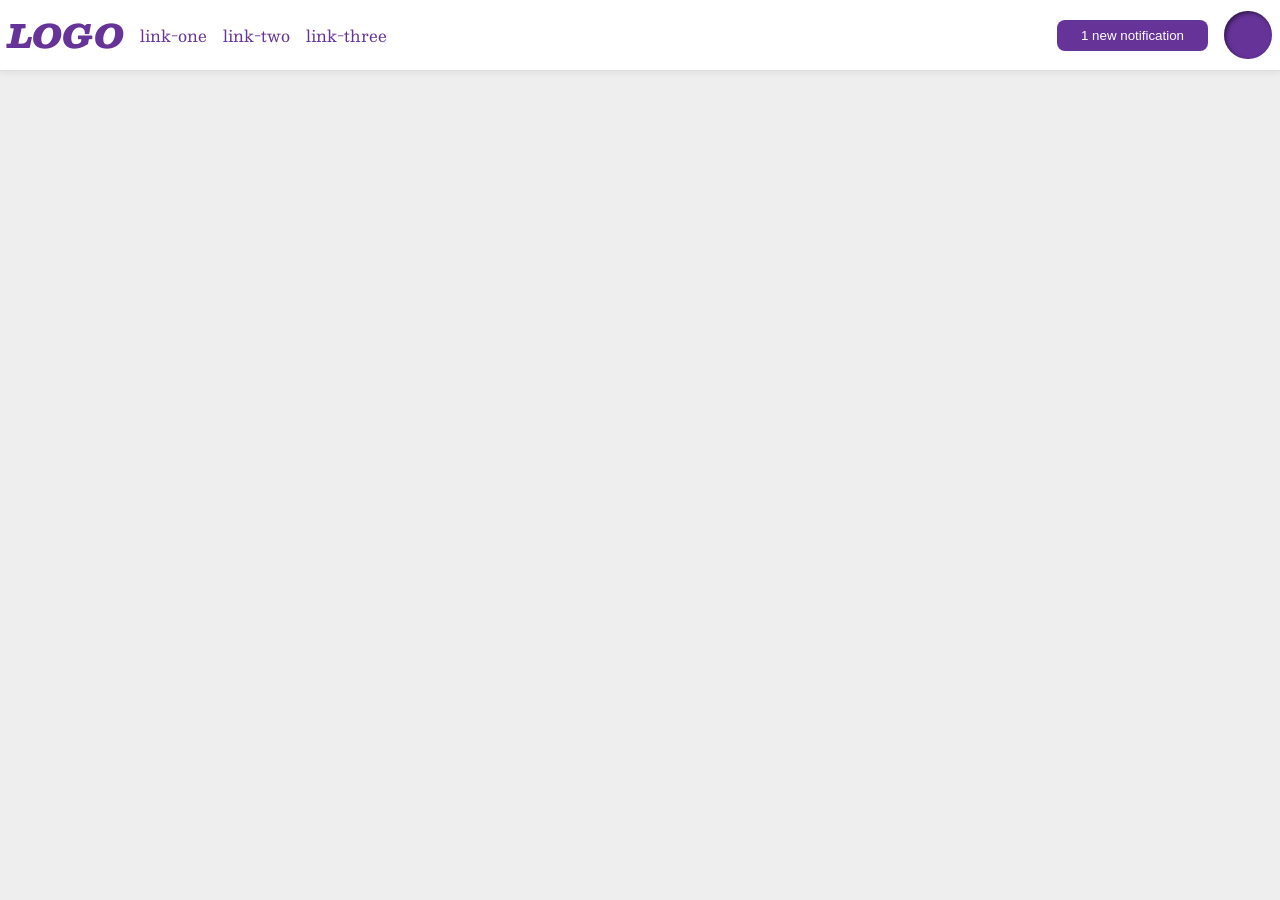
<file: foundations/flex/03-flex-header-2/index.html>
<!DOCTYPE html>
<html lang="en">
  <head>
    <meta charset="UTF-8">
    <meta http-equiv="X-UA-Compatible" content="IE=edge">
    <meta name="viewport" content="width=device-width, initial-scale=1.0">
    <title>Flex Header 2</title>
    <link rel="stylesheet" href="style.css">
  </head>
  <body>
    <div class="header">
      <div class="left-icon">
        <div class="logo">
          LOGO
        </div>
        <ul class="links">
          <li><a href="https://google.com">link-one</a></li>
          <li><a href="https://google.com">link-two</a></li>
          <li><a href="https://google.com">link-three</a></li>
        </ul>
      </div>
      <div class="right-icon">
        <button class="notifications">
          1 new notification
        </button>
        <div class="profile-image"></div>
      </div>
    </div>
  </body>
</html>
</file>
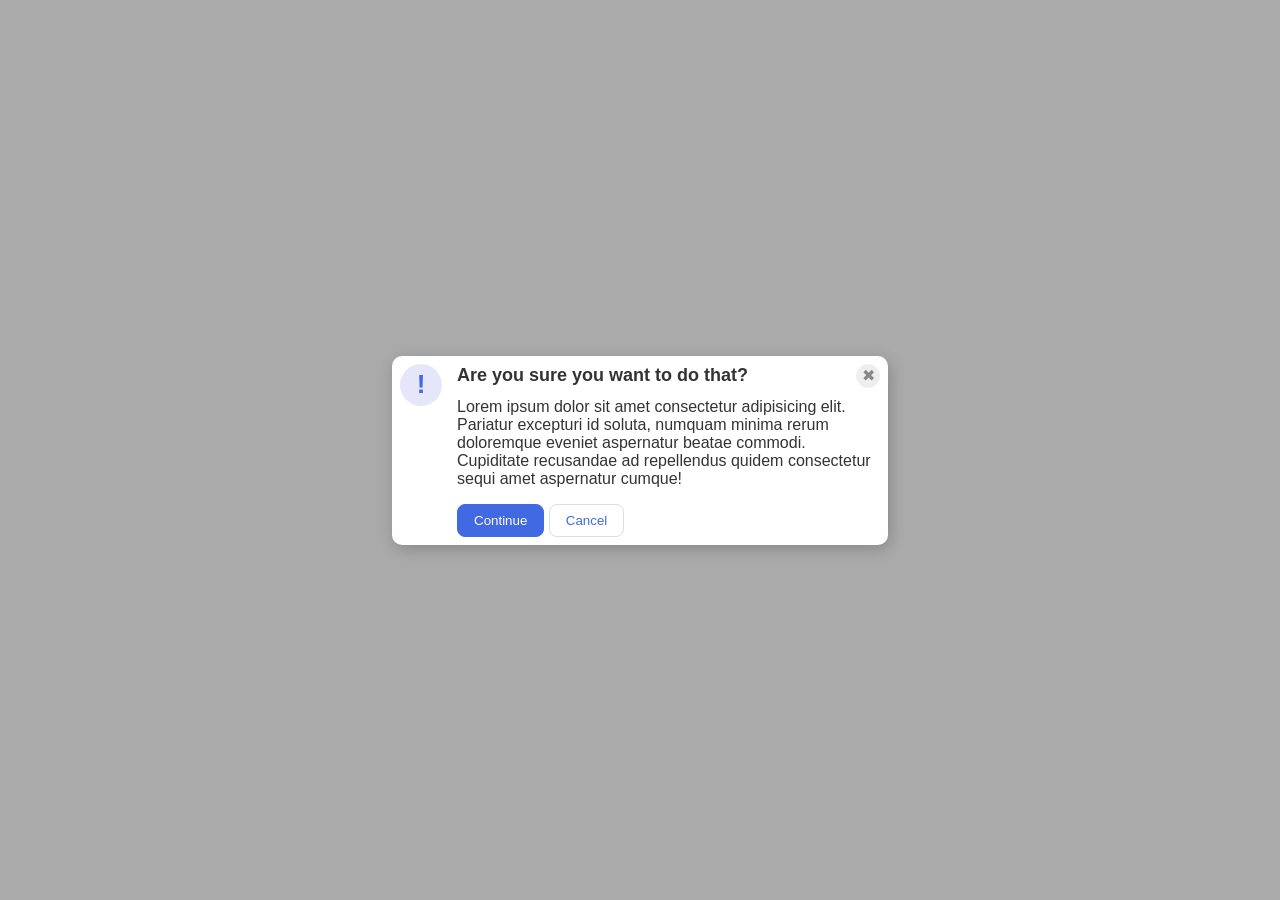
<file: foundations/flex/05-flex-modal/index.html>
<!DOCTYPE html>
<html lang="en">
  <head>
    <meta charset="UTF-8">
    <meta http-equiv="X-UA-Compatible" content="IE=edge">
    <meta name="viewport" content="width=device-width, initial-scale=1.0">
    <link rel="stylesheet" href="style.css">
    <title>Modal</title>
  </head>
  <body>
    <div class="modal">
      <div class="icon">!</div>
        <div class="container">
          <div class="header">Are you sure you want to do that?
            <button class="close-button">✖</button>
          </div>
          <div class="text">Lorem ipsum dolor sit amet consectetur adipisicing elit. Pariatur excepturi id soluta, numquam minima rerum doloremque eveniet aspernatur beatae commodi. Cupiditate recusandae ad repellendus quidem consectetur sequi amet aspernatur cumque!</div>
          <button class="continue">Continue</button>
          <button class="cancel">Cancel</button>
        </div>
    </div>
  </body>
</html>
</file>
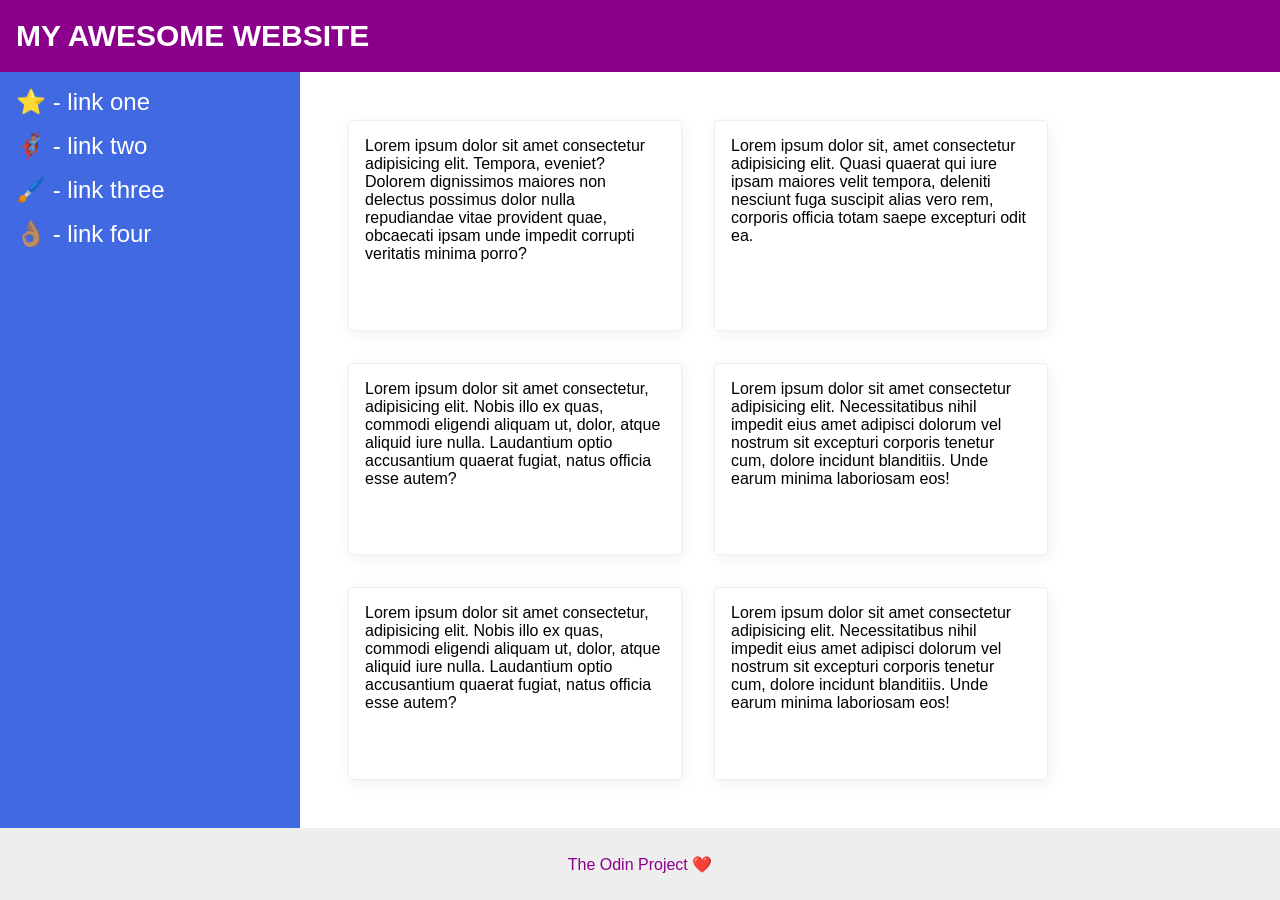
<file: foundations/flex/07-flex-layout-2/index.html>
<!DOCTYPE html>
<html lang="en">
  <head>
    <meta charset="UTF-8">
    <meta http-equiv="X-UA-Compatible" content="IE=edge">
    <meta name="viewport" content="width=device-width, initial-scale=1.0">
    <title>The Holy Grail</title>
    <link rel="stylesheet" href="style.css">
  </head>
  <body>
    <div class="header">
      MY AWESOME WEBSITE
    </div>
     <div class="container">
        <div class="sidebar">
          <ul>
            <li><a href="#">⭐ - link one</a></li>
            <li><a href="#">🦸🏽‍♂️ - link two</a></li>
            <li><a href="#">🖌️ - link three</a></li>
            <li><a href="#">👌🏽 - link four</a></li>
          </ul>
        </div>

      <div class="card-container">
        <div class="card">Lorem ipsum dolor sit amet consectetur adipisicing elit. Tempora, eveniet? Dolorem dignissimos maiores non delectus possimus dolor nulla repudiandae vitae provident quae, obcaecati ipsam unde impedit corrupti veritatis minima porro?</div>
        <div class="card">Lorem ipsum dolor sit, amet consectetur adipisicing elit. Quasi quaerat qui iure ipsam maiores velit tempora, deleniti nesciunt fuga suscipit alias vero rem, corporis officia totam saepe excepturi odit ea.</div>
        <div class="card">Lorem ipsum dolor sit amet consectetur, adipisicing elit. Nobis illo ex quas, commodi eligendi aliquam ut, dolor, atque aliquid iure nulla. Laudantium optio accusantium quaerat fugiat, natus officia esse autem?</div>
        <div class="card">Lorem ipsum dolor sit amet consectetur adipisicing elit. Necessitatibus nihil impedit eius amet adipisci dolorum vel nostrum sit excepturi corporis tenetur cum, dolore incidunt blanditiis. Unde earum minima laboriosam eos!</div>
        <div class="card">Lorem ipsum dolor sit amet consectetur, adipisicing elit. Nobis illo ex quas, commodi eligendi aliquam ut, dolor, atque aliquid iure nulla. Laudantium optio accusantium quaerat fugiat, natus officia esse autem?</div>
        <div class="card">Lorem ipsum dolor sit amet consectetur adipisicing elit. Necessitatibus nihil impedit eius amet adipisci dolorum vel nostrum sit excepturi corporis tenetur cum, dolore incidunt blanditiis. Unde earum minima laboriosam eos!</div>
      </div>
     </div>
    <div class="footer">
      The Odin Project ❤️
    </div>
  </body>
</html>
</file>
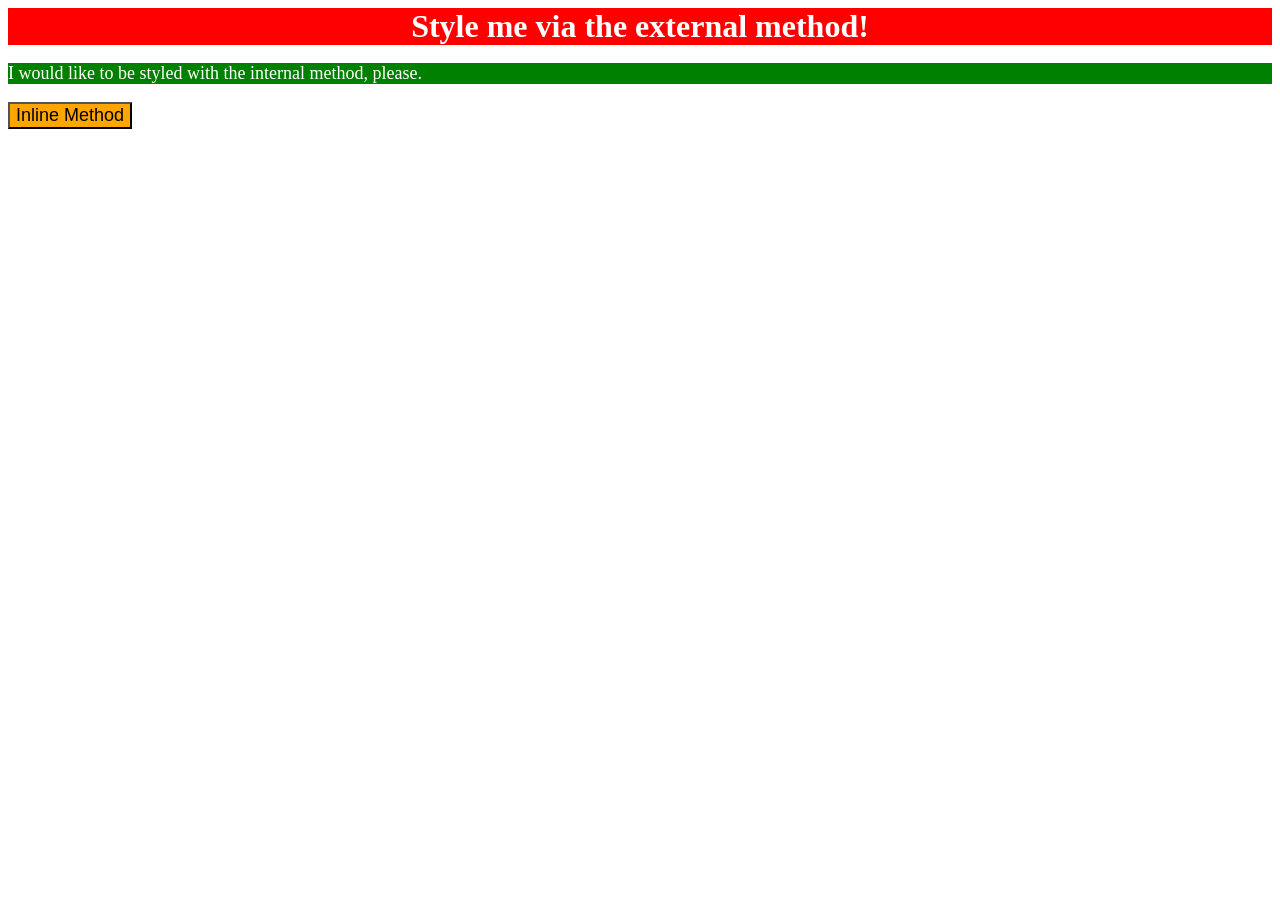
<file: foundations/intro-to-css/01-css-methods/index.html>
<!DOCTYPE html>
<html lang="en">
  <head>
    <meta charset="UTF-8">
    <meta http-equiv="X-UA-Compatible" content="IE=edge">
    <meta name="viewport" content="width=device-width, initial-scale=1.0">
    <title>Methods for Adding CSS</title>
    <link rel="stylesheet" href="style.css">
    <style>
      p { 
        background-color: green;
        color: white;
        font-size: 18px;
      }
    </style>
  </head>
  <body>
    <div>Style me via the external method!</div>
    <p>I would like to be styled with the internal method, please.</p>
    <button style="background-color: orange; font-size: 18px;">Inline Method</button>
  </body>
</html>
</file>
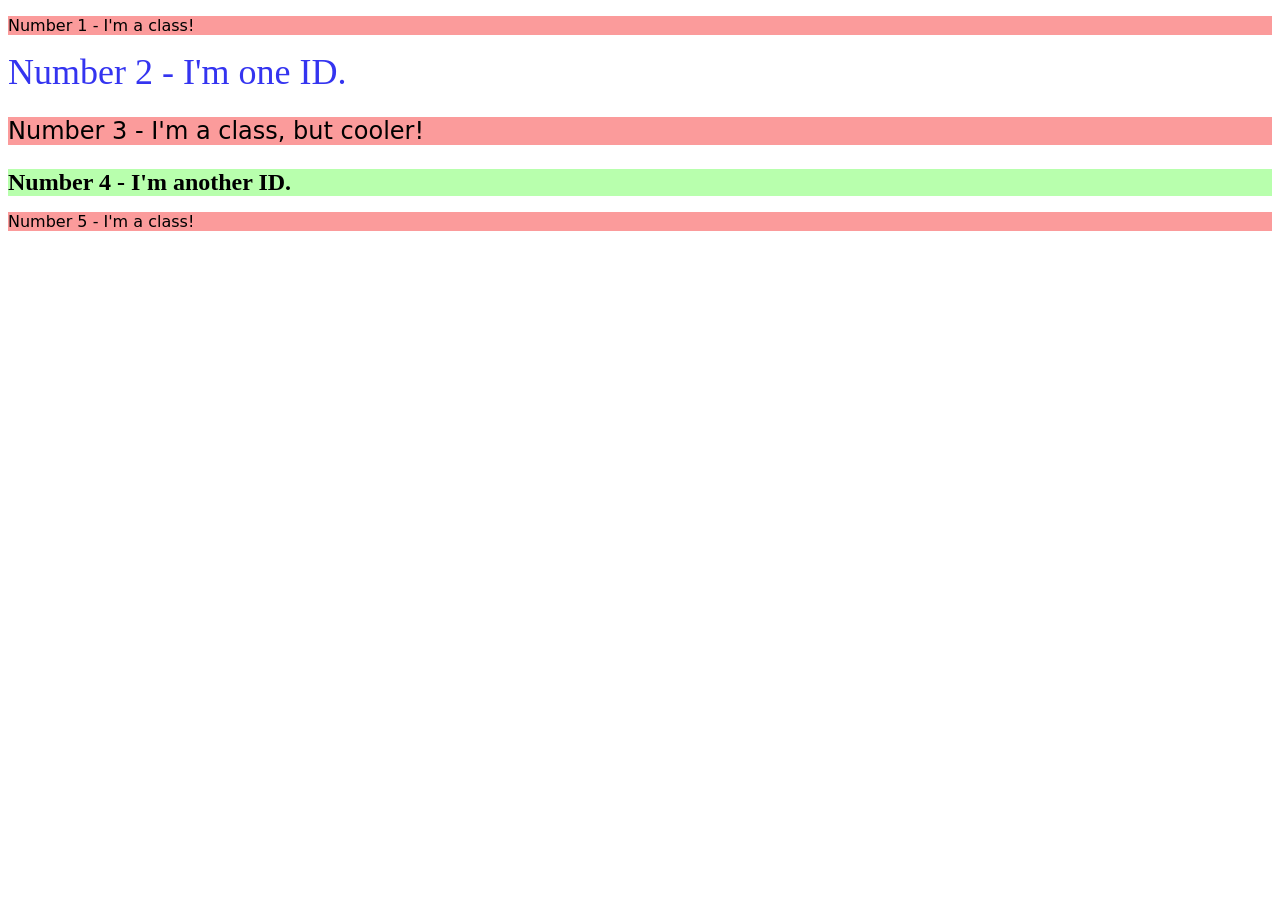
<file: foundations/intro-to-css/02-class-id-selectors/index.html>
<!DOCTYPE html>
<html lang="en">
  <head>
    <meta charset="UTF-8">
    <meta http-equiv="X-UA-Compatible" content="IE=edge">
    <meta name="viewport" content="width=device-width, initial-scale=1.0">
    <title>Class and ID Selectors</title>
    <link rel="stylesheet" href="style.css">
  </head>
  <body>
    <p class="odd-num">Number 1 - I'm a class!</p>
    <div id="num2">Number 2 - I'm one ID.</div>
    <p class="num3 odd-num">Number 3 - I'm a class, but cooler!</p>
    <div id="num4">Number 4 - I'm another ID.</div>
    <p class="odd-num">Number 5 - I'm a class!</p>
  </body>
</html>
</file>
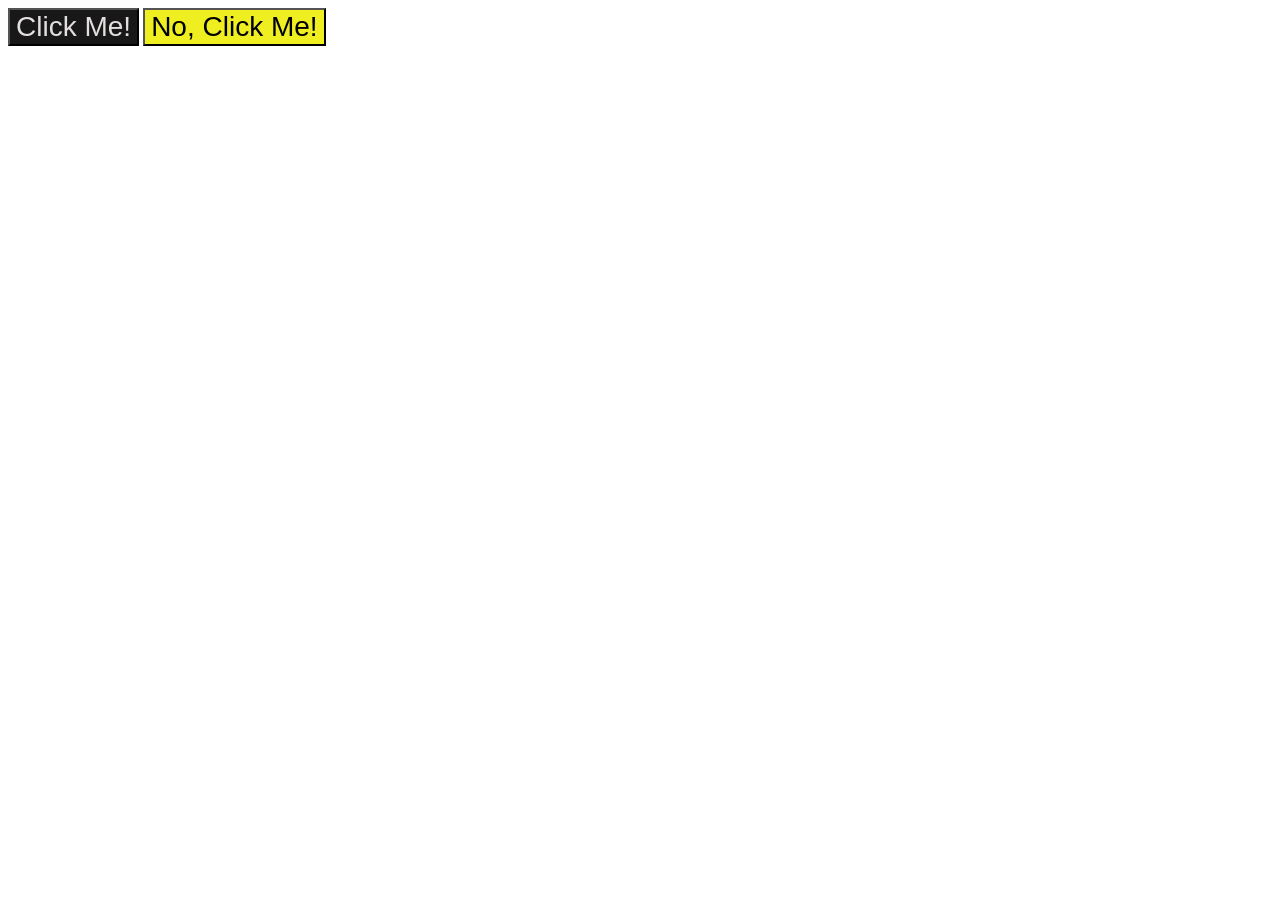
<file: foundations/intro-to-css/03-grouping-selectors/index.html>
<!DOCTYPE html>
<html lang="en">
  <head>
    <meta charset="UTF-8">
    <meta http-equiv="X-UA-Compatible" content="IE=edge">
    <meta name="viewport" content="width=device-width, initial-scale=1.0">
    <title>Grouping Selectors</title>
    <link rel="stylesheet" href="style.css">
  </head>
  <body>
    <button class="button1">Click Me!</button>
    <button class="button2">No, Click Me!</button>
  </body>
</html>
</file>
<file: foundations/flex/03-flex-header-2/style.css>
/* this is some magical font-importing.  
you'll learn about it later. */
@import url('https://fonts.googleapis.com/css2?family=Besley:ital,wght@0,400;1,900&display=swap');

body {
  margin: 0;
  background: #eee;
  font-family: Besley, serif;
}

.header {
  background: white;
  border-bottom: 1px solid #ddd;
  box-shadow: 0 0 8px rgba(0,0,0,.1);
  display: flex;
  justify-content: space-between;
  padding: 8px;
}

.profile-image {
  background: rebeccapurple;
  box-shadow: inset 2px 2px 4px rgba(0,0,0,.5);
  border-radius: 50%;
  width: 48px;
  height: 48px;
}

.logo {
  color: rebeccapurple;
  font-size: 32px;
  font-weight: 900;
  font-style: italic;
}

button {
  border: none;
  border-radius: 8px;
  background: rebeccapurple;
  color: white;
  padding: 8px 24px;
}

a {
  /* this removes the line under our links */
  text-decoration: none;
  color: rebeccapurple;
}

ul {
  list-style-type: none;
    display: flex;
    gap:16px;
    margin: 0px;
    padding:0px;

}

.right-icon,.left-icon{
  display: flex;
  align-items: center;
  gap: 16px;

}
</file>
<file: foundations/flex/05-flex-modal/style.css>
/* @import url('https://fonts.googleapis.com/css2?family=Roboto:wght@400;700&display=swap'); */

html, body {
  height: 100%;
}

body {
  font-family: Roboto, sans-serif;
  margin: 0;
  background: #aaa;
  color: #333;
  /* I'll give you this one for free lol */
  display: flex;
  align-items: center;
  justify-content: center;
}

.modal {
  background: white;
  width: 480px;
  border-radius: 10px;
  box-shadow: 2px 4px 16px rgba(0,0,0,.2);
}

.icon {
  color: royalblue;
  font-size: 26px;
  font-weight: 700;
  background: lavender;
  width: 42px;
  height: 42px;
  border-radius: 50%;
  display: flex;
  align-items: center;
  justify-content: center;
  flex-shrink: 0;
}

.close-button {
  background: #eee;
  border-radius: 50%;
  color: #888;
  font-weight: 400;
  font-size: 16px;
  height: 24px;
  width: 24px;
  display: flex;
  align-items: center;
  justify-content: center;
  border: 1px solid #eee;
  padding: 0;
}

button {
  cursor: pointer;
  padding: 8px 16px;
  border-radius: 8px;
}

button.continue {
  background: royalblue;
  border: 1px solid royalblue;
  color: white;
}

button.cancel {
  background: white;
  border: 1px solid #ddd;
  color: royalblue;
}


.header{
  display: flex;
  align-items: center;
  justify-content: space-between;
  margin-bottom: 10px;
  font-size: 18px;
  font-weight: 700;
}

.text {
  margin-bottom: 16px;
}


.modal{
  display: flex;
  gap: 15px;
  padding: 8px;
}
</file>
<file: foundations/flex/07-flex-layout-2/style.css>
body {
  font-family: -apple-system, BlinkMacSystemFont, 'Segoe UI', Roboto, Oxygen, Ubuntu, Cantarell, 'Open Sans', 'Helvetica Neue', sans-serif;
  margin: 0;
  min-height: 100vh;
  display: flex;
  flex-direction: column;
  
}

.header {
  height: 72px;
  background: darkmagenta;
  color: white;
  display: flex;
  align-items: center;
  font-size: 30px;
  font-weight: bold;
  padding: 0px 16px;
  
}

.footer {
  height: 72px;
  background: #eee;
  color: darkmagenta;
  display: flex;
  justify-content: center;
  align-items: center;
}

.sidebar {
  width: 300px;
  background: royalblue;
  box-sizing: border-box;
}

.card {
  border: 1px solid #eee;
  box-shadow: 2px 4px 16px rgba(0,0,0,.06);
  border-radius: 4px;
  padding: 16px;
  width: 300px;
}


.sidebar{
  display: flex;
  padding: 16px;
  flex-shrink: 0;
}

.container{
  display: flex;
  flex: 1;

}


.card-container{
  display: flex;
  flex-wrap: wrap;
  gap: 32px;
  padding: 48px;


}

ul {
  list-style-type: none;
  margin: 0;
  padding: 0;
}

li {
  margin-bottom: 16px;
}

a {
  color: white;
  text-decoration: none;
  font-size: 24px;
}
</file>
<file: foundations/intro-to-css/01-css-methods/style.css>
div {
  background-color: red;
  color: white;
  font-size: 32px;
  text-align: center;
  font-weight: bold;
}
</file>
<file: foundations/intro-to-css/02-class-id-selectors/style.css>
/* Add CSS Styling */
.odd-num{
    background-color: rgb(251, 155, 155);
    font-family: Verdana, "DejaVu Sans", sans-serif;
}

#num2{
    color: rgb(52, 52, 240);
    font-size: 36px;
}

.num3{
    font-size: 24px;
}

#num4{
    background-color: rgb(184, 255, 173);
    font-size: 24px;
    font-weight: bold;
}
</file>
<file: foundations/intro-to-css/03-grouping-selectors/style.css>
/* Add CSS Styling */
.button1{
    background-color: rgb(24, 24, 24);
    color: rgb(228, 223, 223);
}

.button2{
    background-color: rgb(238, 238, 33);
}

.button1,.button2{
    font-size: 28px;
    font-family: Helvetica,"Times New Roman", sans-serif;
}
</file>
